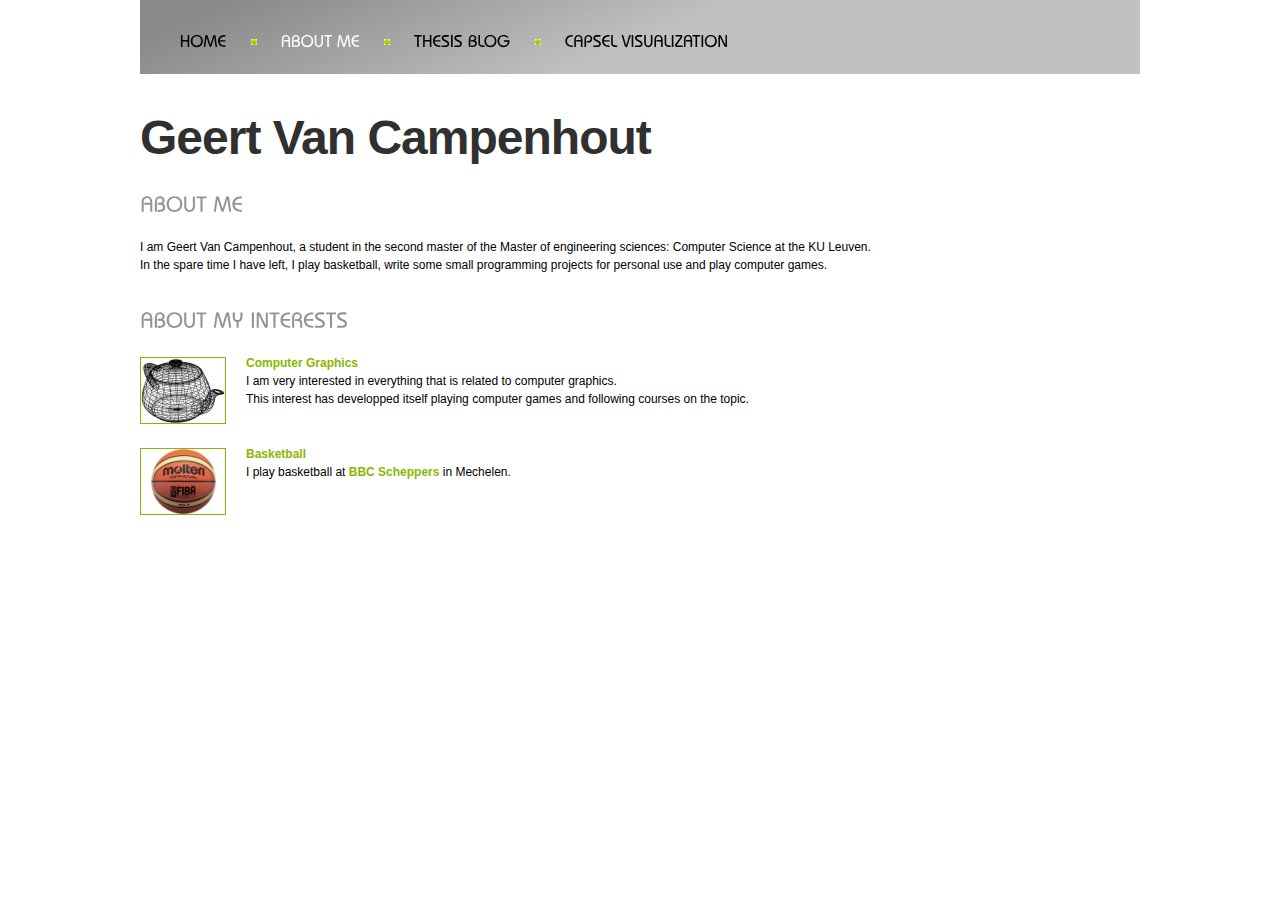
<file: about-me.html>
<!DOCTYPE html PUBLIC "-//W3C//DTD XHTML 1.0 Strict//EN" "http://www.w3.org/TR/xhtml1/DTD/xhtml1-strict.dtd">
<html xmlns="http://www.w3.org/1999/xhtml" xml:lang="en" lang="en">
<head>
<title>Geert Van Campenhout - Home Page</title>
<meta http-equiv="Content-Type" content="text/html; charset=utf-8" />
<meta name="description" content="Place your description here" />
<meta name="keywords" content="put, your, keyword, here" />
<meta name="author" content="Templates.com - website templates provider" />
<link href="style.css" rel="stylesheet" type="text/css" />
<script src="js/jquery-1.3.2.min.js" type="text/javascript"></script>
<script src="js/cufon-yui.js" type="text/javascript"></script>
<script src="js/cufon-replace.js" type="text/javascript"></script>
<script src="js/cufon-replace.js" type="text/javascript"></script>
<script src="js/Bauhaus_Md_BT_400.font.js" type="text/javascript"></script>

</head>
<body id="page1">
<div id="main">
	<div id="header">
		<ul class="site-nav">
			<li><a href="index.html">Home</a></li>
			<li><a href="about-me.html" class="act">About Me</a></li>
			<li><a href="http://globilluthesis.wordpress.com/">Thesis blog</a></li>
			<li><a href="CapselVisualization/InteractiveVisualization.html">Capsel Visualization</a></li>
		</ul>
	</div>
  
	<header>
		<h1>Geert Van Campenhout</h1>
	</header>


  <div id="content">
    <div class="indent1">
      <div class="indent">
        <h2>About me</h2>
			<p>
				I am Geert Van Campenhout, a student in the second master of the Master of engineering sciences: Computer Science at the KU Leuven. </br>
				In the spare time I have left, I play basketball, write some small programming projects for personal use and play computer games.
			</p>
      </div>
	  <div class="indent">
		<h2>About my interests</h2>
			<ul class="list1">
				<li><img src="images/compGraph.jpg" alt="" /><a href="#">Computer Graphics</a><br />
					I am very interested in everything that is related to computer graphics. </br>
					This interest has developped itself playing computer games and following courses on the topic.</li>
				<li><img src="images/basketball.jpg" alt="" /><a href="#">Basketball</a><br />
					I play basketball at <a href="http://www.bbcscheppers.be">BBC Scheppers</a> in Mechelen.</li>
			</ul>
		</div>
    </div>
	<!--<div class="indent1">
		<p></p>
		<h2>Contact details</h2>
		<p>
		Twitter-id: <a href="https://twitter.com/vancampenhoutg">@vancampenhoutg</a> </br>
		E-mail address: </br>
		</p>
	</div>-->
  </div>
</body>
</html>
</file>
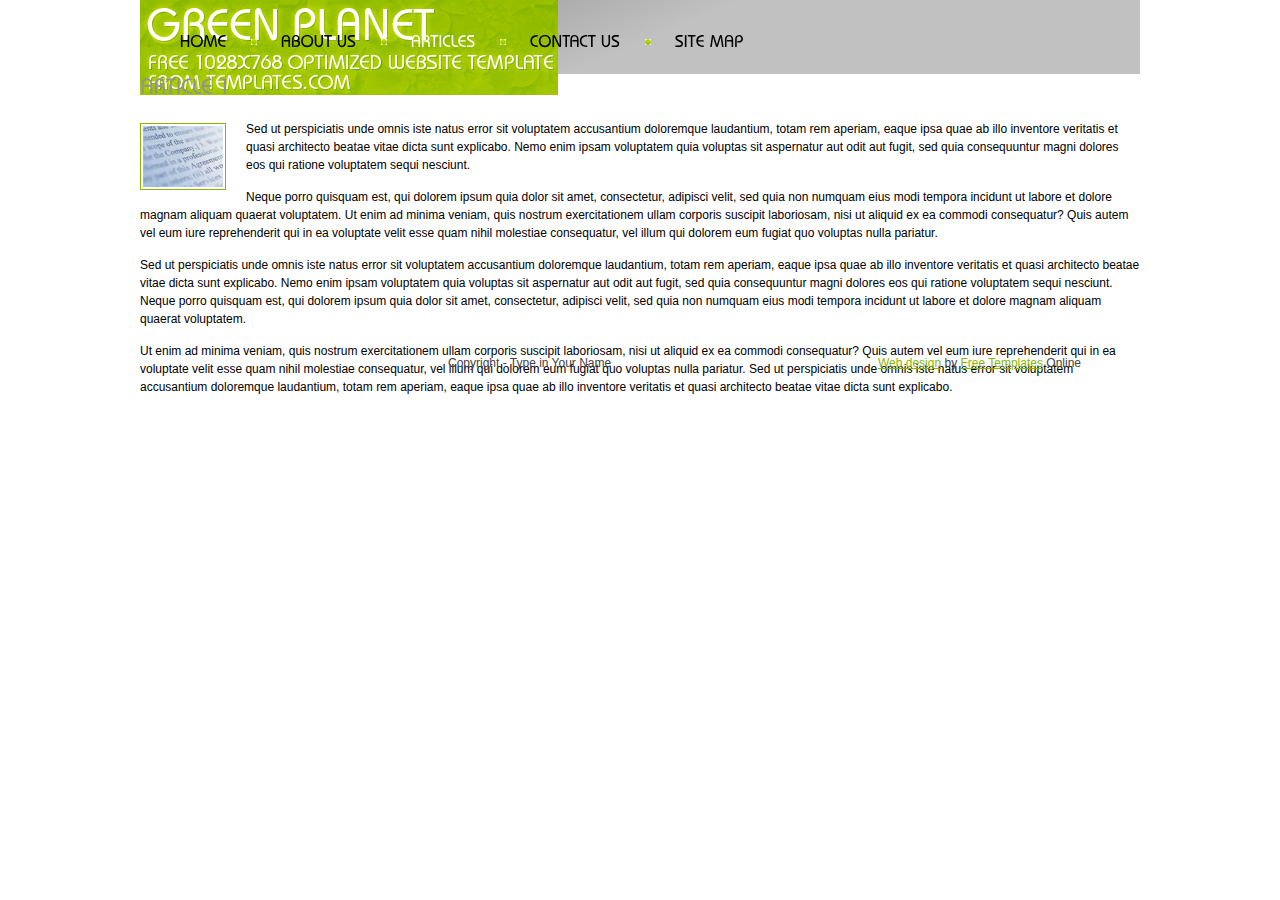
<file: article.html>
<!DOCTYPE html PUBLIC "-//W3C//DTD XHTML 1.0 Strict//EN" "http://www.w3.org/TR/xhtml1/DTD/xhtml1-strict.dtd">
<html xmlns="http://www.w3.org/1999/xhtml" xml:lang="en" lang="en">
<head>
<title>Article - Article | Green - Free Website Template from Templates.com</title>
<meta http-equiv="Content-Type" content="text/html; charset=utf-8" />
<meta name="description" content="Place your description here" />
<meta name="keywords" content="put, your, keyword, here" />
<meta name="author" content="Templates.com - website templates provider" />
<link href="style.css" rel="stylesheet" type="text/css" />
<script src="js/jquery-1.3.2.min.js" type="text/javascript"></script>
<script src="js/cufon-yui.js" type="text/javascript"></script>
<script src="js/cufon-replace.js" type="text/javascript"></script>
<script src="js/cufon-replace.js" type="text/javascript"></script>
<script src="js/Bauhaus_Md_BT_400.font.js" type="text/javascript"></script>
<!--[if lt IE 7]>
   <link href="style_ie.css" rel="stylesheet" type="text/css" />
<![endif]-->
</head>
<body id="page4">
<div id="main">
  <!-- header -->
  <div id="header">
    <ul class="site-nav">
      <li><a href="home.html">Home</a></li>
      <li><a href="about-us.html">About Us</a></li>
      <li><a href="articles.html" class="act">Articles</a></li>
      <li><a href="contact-us.html">Contact Us</a></li>
      <li><a href="sitemap.html">Site Map</a></li>
    </ul>
    <div class="logo"><a href="home.html"><img src="images/logo.gif" alt="" /></a></div>
  </div>
  <!-- content -->
  <div id="content">
    <div class="indent1">
      <h2>Article 1</h2>
      <div class="img-box1"><img src="images/4page-img.jpg" alt="" />
        <p>Sed ut perspiciatis unde omnis iste natus error sit voluptatem accusantium doloremque laudantium, totam rem aperiam, eaque ipsa quae ab illo inventore veritatis et quasi architecto beatae vitae dicta sunt explicabo. Nemo enim ipsam voluptatem quia voluptas sit aspernatur aut odit aut fugit, sed quia consequuntur magni dolores eos qui ratione voluptatem sequi nesciunt.</p>
        <p>Neque porro quisquam est, qui dolorem ipsum quia dolor sit amet, consectetur, adipisci velit, sed quia non numquam eius modi tempora incidunt ut labore et dolore magnam aliquam quaerat voluptatem. Ut enim ad minima veniam, quis nostrum exercitationem ullam corporis suscipit laboriosam, nisi ut aliquid ex ea commodi consequatur? Quis autem vel eum iure reprehenderit qui in ea voluptate velit esse quam nihil molestiae consequatur, vel illum qui dolorem eum fugiat quo voluptas nulla pariatur.</p>
        <p>Sed ut perspiciatis unde omnis iste natus error sit voluptatem accusantium doloremque laudantium, totam rem aperiam, eaque ipsa quae ab illo inventore veritatis et quasi architecto beatae vitae dicta sunt explicabo. Nemo enim ipsam voluptatem quia voluptas sit aspernatur aut odit aut fugit, sed quia consequuntur magni dolores eos qui ratione voluptatem sequi nesciunt. Neque porro quisquam est, qui dolorem ipsum quia dolor sit amet, consectetur, adipisci velit, sed quia non numquam eius modi tempora incidunt ut labore et dolore magnam aliquam quaerat voluptatem.</p>
        <p>Ut enim ad minima veniam, quis nostrum exercitationem ullam corporis suscipit laboriosam, nisi ut aliquid ex ea commodi consequatur? Quis autem vel eum iure reprehenderit qui in ea voluptate velit esse quam nihil molestiae consequatur, vel illum qui dolorem eum fugiat quo voluptas nulla pariatur. Sed ut perspiciatis unde omnis iste natus error sit voluptatem accusantium doloremque laudantium, totam rem aperiam, eaque ipsa quae ab illo inventore veritatis et quasi architecto beatae vitae dicta sunt explicabo.</p>
      </div>
    </div>
  </div>
  <!-- footer -->
  <div id="footer">
    <div class="indent">
      <div class="fleft">Copyright - Type in Your Name</div>
      <div class="fright"><div class="vlinks"><a href="http://www.webdesign.org">Web design</a> by <a title="Free Templates Online" href="http://www.freetemplatesonline.com">Free Templates</a> Online</div>
</div>
    </div>
  </div>
</div>
<script type="text/javascript"> Cufon.now(); </script>
</body>
</html>
</file>
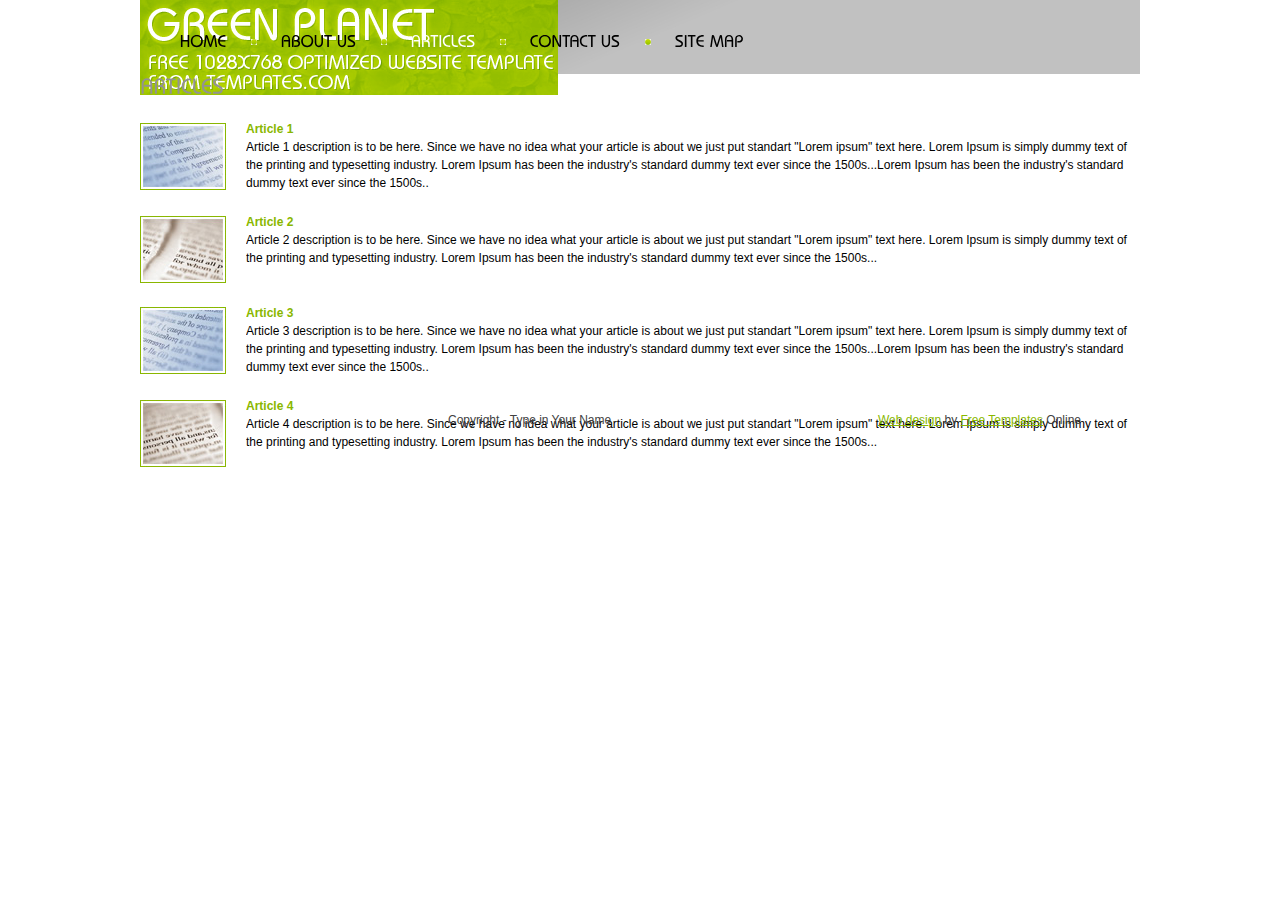
<file: articles.html>
<!DOCTYPE html PUBLIC "-//W3C//DTD XHTML 1.0 Strict//EN" "http://www.w3.org/TR/xhtml1/DTD/xhtml1-strict.dtd">
<html xmlns="http://www.w3.org/1999/xhtml" xml:lang="en" lang="en">
<head>
<title>Articles - Articles | Green - Free Website Template from Templates.com</title>
<meta http-equiv="Content-Type" content="text/html; charset=utf-8" />
<meta name="description" content="Place your description here" />
<meta name="keywords" content="put, your, keyword, here" />
<meta name="author" content="Templates.com - website templates provider" />
<link href="style.css" rel="stylesheet" type="text/css" />
<script src="js/jquery-1.3.2.min.js" type="text/javascript"></script>
<script src="js/cufon-yui.js" type="text/javascript"></script>
<script src="js/cufon-replace.js" type="text/javascript"></script>
<script src="js/cufon-replace.js" type="text/javascript"></script>
<script src="js/Bauhaus_Md_BT_400.font.js" type="text/javascript"></script>
<!--[if lt IE 7]>
   <link href="style_ie.css" rel="stylesheet" type="text/css" />
<![endif]-->
</head>
<body id="page3">
<div id="main">
  <!-- header -->
  <div id="header">
    <ul class="site-nav">
      <li><a href="home.html">Home</a></li>
      <li><a href="about-us.html">About Us</a></li>
      <li><a href="articles.html" class="act">Articles</a></li>
      <li><a href="contact-us.html">Contact Us</a></li>
      <li><a href="sitemap.html">Site Map</a></li>
    </ul>
    <div class="logo"><a href="home.html"><img src="images/logo.gif" alt="" /></a></div>
  </div>
  <!-- content -->
  <div id="content">
    <div class="indent1">
      <h2>Articles</h2>
      <ul class="list1">
        <li><img src="images/3page-img1.jpg" alt="" />
          <div class="zoom"><a href="article.html">Article 1</a><br />
            Article 1 description is to be here. Since we have no idea what your article is about we just put standart "Lorem ipsum" text here. Lorem Ipsum is simply dummy text of the printing and typesetting industry. Lorem Ipsum has been the industry's standard dummy text ever since the 1500s...Lorem Ipsum has been the industry's standard dummy text ever since the 1500s..</div>
        </li>
        <li><img src="images/3page-img2.jpg" alt="" />
          <div class="zoom"><a href="article.html">Article 2</a><br />
            Article 2 description is to be here. Since we have no idea what your article is about we just put standart "Lorem ipsum" text here. Lorem Ipsum is simply dummy text of the printing and typesetting industry. Lorem Ipsum has been the industry's standard dummy text ever since the 1500s...</div>
        </li>
        <li><img src="images/3page-img3.jpg" alt="" />
          <div class="zoom"><a href="article.html">Article 3</a><br />
            Article 3 description is to be here. Since we have no idea what your article is about we just put standart "Lorem ipsum" text here. Lorem Ipsum is simply dummy text of the printing and typesetting industry. Lorem Ipsum has been the industry's standard dummy text ever since the 1500s...Lorem Ipsum has been the industry's standard dummy text ever since the 1500s..</div>
        </li>
        <li><img src="images/3page-img4.jpg" alt="" />
          <div class="zoom"><a href="article.html">Article 4</a><br />
            Article 4 description is to be here. Since we have no idea what your article is about we just put standart "Lorem ipsum" text here. Lorem Ipsum is simply dummy text of the printing and typesetting industry. Lorem Ipsum has been the industry's standard dummy text ever since the 1500s...</div>
        </li>
      </ul>
    </div>
  </div>
  <!-- footer -->
  <div id="footer">
    <div class="indent">
      <div class="fleft">Copyright - Type in Your Name</div>
      <div class="fright"><div class="vlinks"><a href="http://www.webdesign.org">Web design</a> by <a title="Free Templates Online" href="http://www.freetemplatesonline.com">Free Templates</a> Online</div>
</div>
    </div>
  </div>
</div>
<script type="text/javascript"> Cufon.now(); </script>
</body>
</html>
</file>
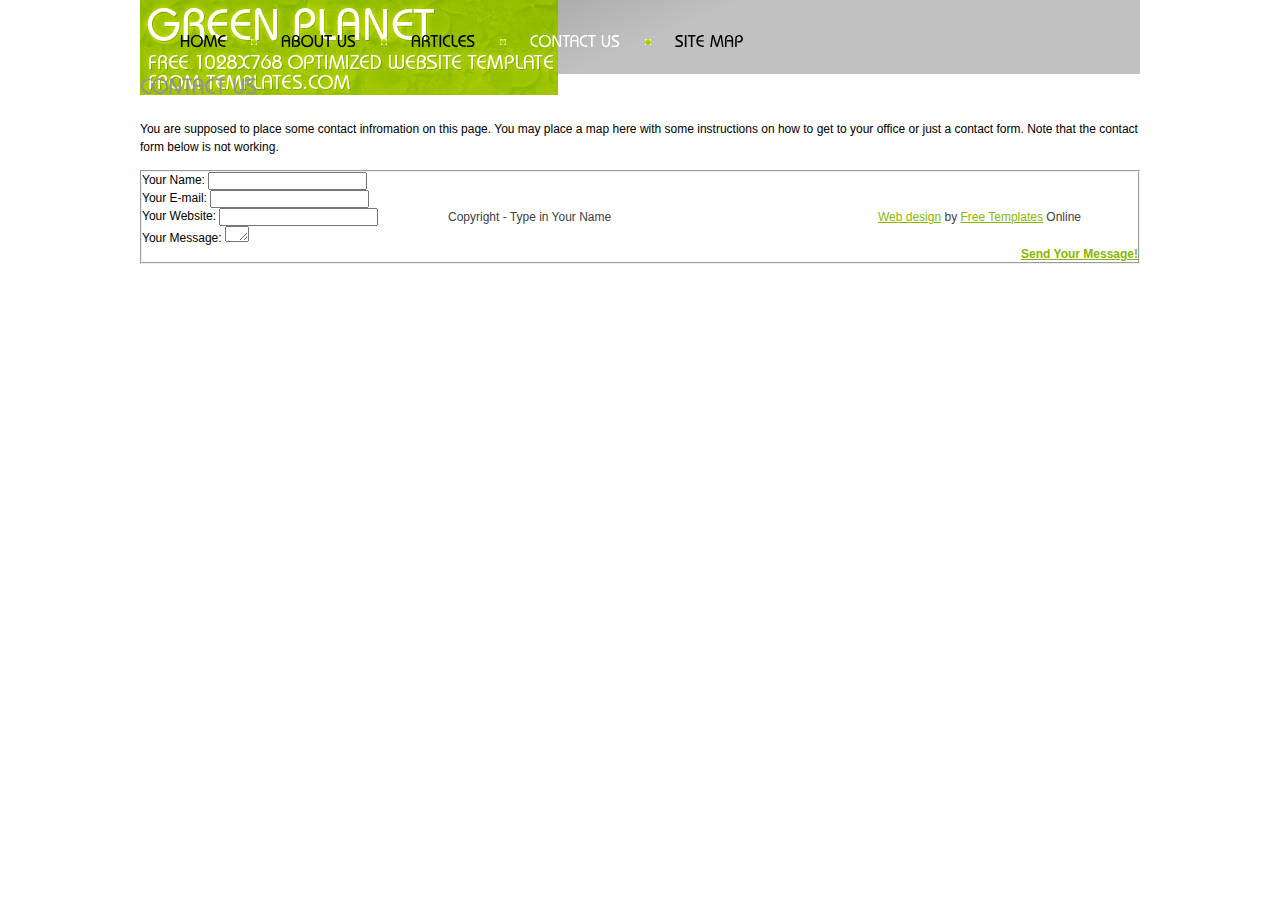
<file: contact-me.html>
<!DOCTYPE html PUBLIC "-//W3C//DTD XHTML 1.0 Strict//EN" "http://www.w3.org/TR/xhtml1/DTD/xhtml1-strict.dtd">
<html xmlns="http://www.w3.org/1999/xhtml" xml:lang="en" lang="en">
<head>
<title>Contact Us - Contact Us | Green - Free Website Template from Templates.com</title>
<meta http-equiv="Content-Type" content="text/html; charset=utf-8" />
<meta name="description" content="Place your description here" />
<meta name="keywords" content="put, your, keyword, here" />
<meta name="author" content="Templates.com - website templates provider" />
<link href="style.css" rel="stylesheet" type="text/css" />
<script src="js/jquery-1.3.2.min.js" type="text/javascript"></script>
<script src="js/cufon-yui.js" type="text/javascript"></script>
<script src="js/cufon-replace.js" type="text/javascript"></script>
<script src="js/cufon-replace.js" type="text/javascript"></script>
<script src="js/Bauhaus_Md_BT_400.font.js" type="text/javascript"></script>
<!--[if lt IE 7]>
   <link href="style_ie.css" rel="stylesheet" type="text/css" />
<![endif]-->
</head>
<body id="page5">
<div id="main">
  <!-- header -->
  <div id="header">
    <ul class="site-nav">
      <li><a href="home.html">Home</a></li>
      <li><a href="about-us.html">About Us</a></li>
      <li><a href="articles.html">Articles</a></li>
      <li><a href="contact-us.html" class="act">Contact Us</a></li>
      <li><a href="sitemap.html">Site Map</a></li>
    </ul>
    <div class="logo"><a href="home.html"><img src="images/logo.gif" alt="" /></a></div>
  </div>
  <!-- content -->
  <div id="content">
    <div class="indent1">
      <h2>Contact Us</h2>
      <p>You are supposed to place some contact infromation on this page. You may place a map here with some instructions on how to get to your office or just a contact form. Note that the contact form below is not working.</p>
      <form id="contacts-form" action="">
        <fieldset>
        <div class="field">
          <label>Your Name:</label>
          <input type="text" value=""/>
        </div>
        <div class="field">
          <label>Your E-mail:</label>
          <input type="text" value=""/>
        </div>
        <div class="field">
          <label>Your Website:</label>
          <input type="text" value=""/>
        </div>
        <div class="field">
          <label>Your Message:</label>
          <textarea cols="1" rows="1"></textarea>
        </div>
        <div class="alignright"><a href="#" onclick="document.getElementById('contacts-form').submit()"><strong>Send Your Message!</strong></a></div>
        </fieldset>
      </form>
    </div>
  </div>
  <!-- footer -->
  <div id="footer">
    <div class="indent">
      <div class="fleft">Copyright - Type in Your Name</div>
      <div class="fright"><div class="vlinks"><a href="http://www.webdesign.org">Web design</a> by <a title="Free Templates Online" href="http://www.freetemplatesonline.com">Free Templates</a> Online</div>
</div>
    </div>
  </div>
</div>
<script type="text/javascript"> Cufon.now(); </script>
</body>
</html>
</file>
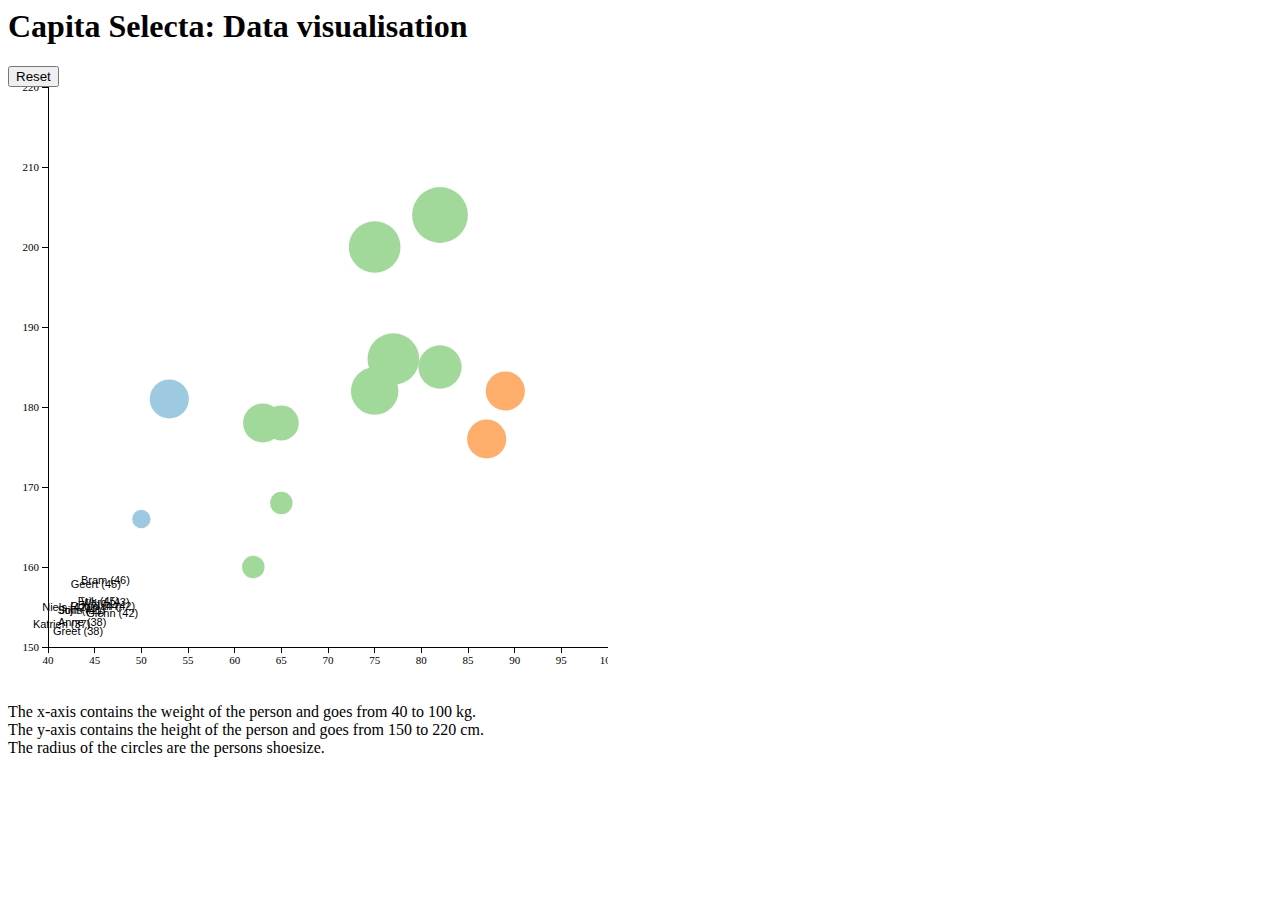
<file: CapselVisualization/InteractiveVisualization.html>
<html>
    <head>
        <title>D3 Test</title>
		<link href="style.css" rel="stylesheet" type="text/css">
        <script type="text/javascript" src="d3/d3.v2.js"></script>
    </head>
    <body>
		<h1>Capita Selecta: Data visualisation</h1>
		<div><button id="button">Reset</button></div>
		<script type="text/javascript">
			var w = 600;
			var h = 600;
			var padding = 40;
			var dataset = [
                {
					voornaam: "Erik",
					height: 186,
					weight: 77,
					shoesize: 45
				},
				{
					voornaam: "Niels",
					height: 181,
					weight: 53,
					shoesize: 42
				},
				{
					voornaam: "Geert",
					height: 200,
					weight: 75,
					shoesize: 45
				},
				{
					voornaam: "Glenn",
					height: 176,
					weight: 87,
					shoesize: 42
				},
				{
					voornaam: "Jan",
					height: 182,
					weight: 89,
					shoesize: 42
				},
				{
					voornaam: "Joris",
					height: 178,
					weight: 65,
					shoesize: 41
				},
				{
					voornaam: "Katrien",
					height: 166,
					weight: 50,
					shoesize: 37
				},
				{
					voornaam: "Bram",
					height: 204,
					weight: 82,
					shoesize: 46
				},
				{
					voornaam: "Greet",
					height: 160,
					weight: 62,
					shoesize: 38
				},
				{
					voornaam: "Stijn",
					height: 178,
					weight: 63,
					shoesize: 42
				},
				{
					voornaam: "Robin",
					height: 182,
					weight: 75,
					shoesize: 44
				},
				{
					voornaam: "Ward",
					height: 185,
					weight: 82,
					shoesize: 43
				},
				{
					voornaam: "Anne",
					height: 168,
					weight: 65,
					shoesize: 38
				}
              ];
			var heightScale = d3.scale.linear()
				.domain([220, 150])
				.range([0, h-padding]);
			var weightScale = d3.scale.linear()
				.domain([40, 100])
				.range([padding, h]);
			var shoeScale = d3.scale.linear()
				.domain([35, 47])
				.range([5, 30]);
			
			var svg = d3.select("body")
				.append("svg")
				.attr("width", w)
				.attr("height", h);
			svg.selectAll("circle")
				.data(dataset)
				.enter()
				.append("circle")
				.attr("cx", function(d) {
					return padding;
			   })
			   .attr("cy", function(d) {
					return h-padding;
			   })
			   .attr("r", function(d) {
					return 5;
				})
				.attr("fill", "rgb(4,90,141)");
				
			svg.selectAll("text")
			   .data(dataset)
			   .enter()
			   .append("text")
			   .text(function(d) {
					return d.voornaam + "\n" + "(" + d.shoesize + ")";
			   })
			   .attr("x", function(d) {
					return padding;
			   })
			   .attr("y", function(d) {
					return h-padding;
			   })
			   .attr("font-family", "sans-serif")
			   .attr("font-size", "11px")
			   .attr("fill", "rgb(0,0,0)")
			   .attr("text-anchor", "middle");
				
			var xAxis = d3.svg.axis()
				.scale(weightScale)
				.orient("bottom");
			svg.append("g")
				.attr("class", "axis")
				.attr("transform", "translate(0," + (h-padding) + ")")
				.call(xAxis);
			var yAxis = d3.svg.axis()
				.scale(heightScale)
				.orient("left");
			svg.append("g")
				.attr("class", "axis")
				.attr("transform", "translate(" + padding + ",0)")
				.call(yAxis);
				
			svg.selectAll("circle")
				.data(dataset)
				.transition()
				.attr("cx", function(d) {
					return weightScale(d.weight);
			   })
				.attr("cy", function(d) {
					return heightScale(d.height);
			   })
				.attr("r", function(d) {
					return shoeScale(d.shoesize);
				})
				.attr("fill", function(d) {
					var bmi = d.weight/Math.pow(d.height/100,2);
					if(bmi < 18.5){
						return "rgb(158, 202, 225)";
					} else if(bmi < 25){
						return "rgb(161, 217, 155)";
					} else if(bmi < 30){
						return "rgb(253, 174, 107)";
					} else{
						return "rgb(222, 45, 38)";
					}
				})
				.duration(500)
				.delay(100);
				
			svg.selectAll("text")
				.data(dataset)
				.transition()
				.attr("x", function(d) {
					return weightScale(d.weight);
			   })
				.attr("y", function(d) {
					return heightScale(d.height);
			   })
			   .duration(1000)
			   .delay(350);
			   
			/*d3.select("body")
				.append("button")
				.attr("id", "b");
			var but = d3.select("#b");*/
			
			var but = d3.select("body").select("button");
			   
			but.on("click", function() {
				var value = but.text();
				if(value == "Reset"){
					svg.selectAll("text")
						.data(dataset)
						.transition()
						.attr("x", function(d) {
							return padding;
					   })
						.attr("y", function(d) {
							return h-padding;
					   })
					   .duration(1000)
					   .delay(350);
					svg.selectAll("circle")
						.data(dataset)
						.transition()
						.attr("cx", function(d) {
							return padding;
					   })
						.attr("cy", function(d) {
							return h-padding;
					   })
						.attr("r", function(d) {
							return 5;
						})
						.attr("fill", function(d) {
							var bmi = d.weight/Math.pow(d.height/100,2);
							if(bmi < 18.5){
								return "rgb(158, 202, 225)";
							} else if(bmi < 25){
								return "rgb(161, 217, 155)";
							} else if(bmi < 30){
								return "rgb(253, 174, 107)";
							} else{
								return "rgb(222, 45, 38)";
							}
						})
						.duration(500)
						.delay(100);
					but.text("Transition");
				} else{
					svg.selectAll("text")
						.data(dataset)
						.transition()
						.attr("x", function(d) {
							return weightScale(d.weight);
					   })
						.attr("y", function(d) {
							return heightScale(d.height);
					   })
					   .duration(1000)
					   .delay(350);
					svg.selectAll("circle")
						.data(dataset)
						.transition()
						.attr("cx", function(d) {
							return weightScale(d.weight);
						})
						.attr("cy", function(d) {
							return heightScale(d.height);
						})
						.attr("r", function(d) {
							return shoeScale(d.shoesize);
						})
						.attr("fill", function(d) {
							var bmi = d.weight/Math.pow(d.height/100,2);
							if(bmi < 18.5){
								return "rgb(158, 202, 225)";
							} else if(bmi < 25){
								return "rgb(161, 217, 155)";
							} else if(bmi < 30){
								return "rgb(253, 174, 107)";
							} else{
								return "rgb(222, 45, 38)";
							}
						})
						.duration(500)
						.delay(100);
					but.text("Reset");
				}
			});
		</script>
		<p>
		The x-axis contains the weight of the person and goes from 40 to 100 kg. <br>
		The y-axis contains the height of the person and goes from 150 to 220 cm. <br>
		The radius of the circles are the persons shoesize.
		</p>
    </body>
</html>
</file>
<file: style.css>
/*General styles*/
* { margin:0; padding:0;}
html, body { height:100%;}
html { min-width:1000px;}
body { background:#fff; font-family:Tahoma, Arial, helvetica, sans-serif; font-size:100%; line-height:1em; color:#000;}

input, textarea, select { font-family:Tahoma, Arial, helvetica, sans-serif; font-size:1em;}
object { vertical-align:top; outline:none;}
p { margin:0; padding:0;}

#main { width:1000px; margin:0 auto; position:relative;}
#header, #content, #footer { font-size:0.75em;}

.wrapper { width:100%; overflow:hidden;}
.container { width:100%; }
.zoom { overflow:hidden;}
.col-1, .col-2, .col-3 { float:left;}

.fleft { float:left;}
.fright { float:right;}
.clear { clear:both;}

.alignright { text-align:right;}
.aligncenter { text-align:center;}

p { margin-bottom:14px; line-height:1.5em;}

/*forms*/
input, select { vertical-align:middle; font-weight:normal;}
img {border:0; vertical-align:top; text-align:left;}


/*lists*/
ul { list-style:none;}

.site-nav { position:absolute; left:16px; top:32px; overflow:hidden;}
.site-nav li { float:left; font-size:17px; line-height:1.2em; text-transform:uppercase; padding:0 30px; background:url(images/divider.gif) no-repeat left 7px; margin-left:-6px;}
.site-nav li a { text-decoration:none; color:#000000;}
.site-nav li a:hover,
.site-nav li a.act  { 
	color:#ffffff;
}

.list li { padding-left:62px; margin-bottom:20px; line-height:1.5em; min-height:49px; height:auto!important; height:49px; background:url(images/globe.jpg) no-repeat left top;}
.list li a { text-decoration:none; font-weight:bold;} 
.list li a:hover { text-decoration:underline;}

.list1 { margin-top:-21px;}
.list1 li { line-height:1.5em; width:100%; overflow:hidden; vertical-align:bottom; padding-top:21px;}
.list1 li img { float:left; margin:3px 20px 0 0;}
.list1 li a { text-decoration:none; font-weight:bold;} 
.list1 li a:hover { text-decoration:underline;}

.list1 li a.CV{
	font-size:16px;
	line-height:4em;
}

.list2 { padding-bottom:15px; margin:0;}
.list2 li { font-weight:bold; padding-bottom:6px;}
.list2 li ul { padding:8px 0 0 12px; margin-bottom:-5px;}


/*images*/
.img-box1 { width:100%; overflow:hidden;}
.img-box1 img { float:left; margin:3px 20px 0 0;}


/*a and titles */
a {color:#89b700; outline:none;}
a:hover{text-decoration:none;}

h2 { color:#929292; font-size:22px; line-height:1.2em; text-transform:uppercase; margin-bottom:20px;}
h3 { font-size:1em; color:#89b700; line-height:1.5em; margin-bottom:15px;}


/*header*/
#header {height:74px; background:url(images/header.jpg) no-repeat left top;}


header {
  padding-top: 35px;
  padding-bottom: 25px;
}

header h1 {
  font-family: 'Chivo', 'Helvetica Neue', Helvetica, Arial, serif; font-weight: 900;
  letter-spacing: -1px;
  font-size: 48px;
  color: #303030;
  line-height: 1.2;
}

header h2 {
  letter-spacing: -1px;
  font-size: 24px;
  color: #aaa;
  font-weight: normal;
  line-height: 1.3;
}

/*content*/
#content .indent { padding-bottom:20px;}

/*footer*/
#footer { height:60px; margin-top:-60px; position:relative; color:#414141;}
#footer .indent { padding:5px 59px 0 308px;}
#footer img { position:relative; top:-4px;}

footer {
  background: transparent url('../images/hr.png') 0 0 no-repeat;
  margin-top: 40px;
  padding-top: 20px;
  padding-bottom: 30px;
  font-size: 13px;
  color: #aaa;
  border-top:2px solid #BBB;
}

footer > p{
	float:right;
	text-align:right;
}
</file>
<file: style_ie.css>
.zoom { zoom:1;}
</file>
<file: CapselVisualization/style.css>
/*div.bar {
    display: inline-block;
    width: 20px;
    height: 75px;
    background-color: teal;
	margin-right: 2px;
}*/
.circles{
	color:rgb(1,1,1);
}

.axis path,
.axis line {
    fill: none;
    stroke: black;
    shape-rendering: crispEdges;
}

.axis text {
    font-family: Arial Black;
    font-size: 11px;
}
</file>
